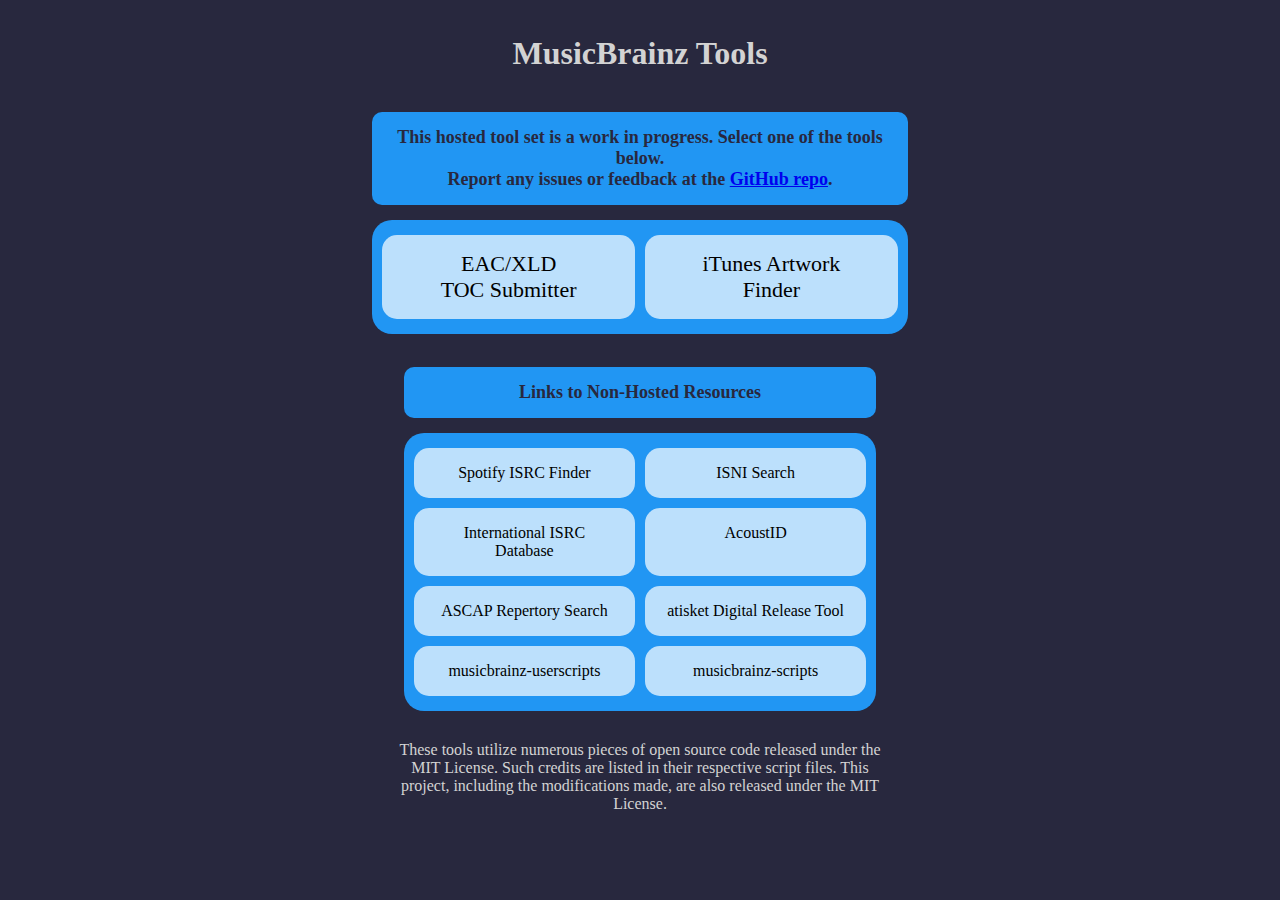
<file: index.html>
<!doctype html>
<html xmlns="http://www.w3.org/1999/xhtml" xml:lang="en" lang="en">
<head>
    <meta charset ="utf-8" />
    <meta name="description" content="MusicBrainz Editor Tools including TOC submitter and iTunes artwork finder." />
    <title>MusicBrainz Editor Tools</title>
    <meta http-equiv="Cache-Control" content="no-cache, no-store, must-revalidate" />
    <meta http-equiv="Pragma" content="no-cache" />
    <meta http-equiv="Expires" content="0" />
    <link rel="stylesheet" href="./css/style.css" type="text/css" />
    <link rel="icon" 
          type="image/png" 
          href="./icon/13359198.png">
    <base href="https://thwaller.com/musicbrainz/" target="_top" />
    <link rel="canonical" href="https://thwaller.com/musicbrainz/index.html" />
    <meta http-equiv="Content-Security-Policy"
            content="default-src 
                        'self'; 
                    script-src 
                        'self' 'unsafe-inline' 
                        static.cloudflareinsights.com 
                        ajax.cloudflare.com
                        www.googletagmanager.com
                        www.google-analytics.com;
                    img-src
                        'self'
                        www.googletagmanager.com
                        www.google-analytics.com;
                    connect-src
                        'self'
                        www.google-analytics.com
                        cloudflareinsights.com; " />
    <meta name="viewport" content="width=device-width, initial-scale=1.0, maximum-scale=1.0" />
</head>
<body>
    <h1>MusicBrainz Tools</h1>
    <h2>This hosted tool set is a work in progress. Select one of the tools below.<br />Report any issues or feedback at the 
        <a href="https://github.com/thwaller/musicbrainz">GitHub repo</a>.</h2>
    <div class="grid-container">
        <div><a class="b" href="./eac-toc/index.html">EAC/XLD<br />TOC Submitter</a></div>
        <div><a class="b" href="./itunes/index.html">iTunes Artwork<br />Finder</a></div>
        <!--<div>Reservation - planned 3rd tool</div>-->
        <!--<div>Reservation - planned 4th tool</div>-->
    </div>
    <br />
    <h2 id="link">Links to Non-Hosted Resources</h2>
    <div class="grid-container" id="link">
        <div id="links"><a class="b" href="https://www.isrcfinder.com/">Spotify ISRC Finder</a></div>
        <div id="links"><a class="b" href="https://isni.org/page/search-database/">ISNI Search</a></div>
        <div id="links"><a class="b" href="https://isrcsearch.ifpi.org/#!/search">International ISRC Database</a></div>
        <div id="links"><a class="b" href="https://acoustid.org/">AcoustID</a></div>
        <div id="links"><a class="b" href="https://www.ascap.com/repertory#/">ASCAP Repertory Search</a></div>
        <div id="links"><a class="b" href="https://atisket.pulsewidth.org.uk/">atisket Digital Release Tool</a></div>
        <div id="links"><a class="b" href="https://github.com/murdos/musicbrainz-userscripts">musicbrainz-userscripts</a></div>
        <div id="links"><a class="b" href="https://github.com/loujine/musicbrainz-scripts">musicbrainz-scripts</a></div>
    </div>
    <div class="footer">
        These tools utilize numerous pieces of open source code released under the MIT License. 
        Such credits are listed in their respective script files. This project, including the 
        modifications made, are also released under the MIT License.
    </div>
</body>
</html>
</file>
<file: css/style.css>
/*<![CDATA[*/
body {
  background-color: #28283e;
  color: lightgrey;
  text-align: center; }

h1 {
  width: 40%;
  margin: 35px auto 40px auto; }

h2 {
  width: 40%;
  margin: 15px auto 15px auto;
  border-radius: 10px;
  background-color: #2196F3;
  padding: 15px;
  color: #28283e;
  font-size: 18px; }

a.b:link, a.b:visited {
  background-color: transparent;
  color: black;
  padding: 6px 12px;
  text-align: center;
  text-decoration: none;
  display: inline-block;
  border-radius: 20px; }
a.b:hover, a.b:active {
  text-decoration: none;
  border-radius: 10px;
  background-color: green;
  color: white; }

.grid-container {
  display: grid;
  align-content: center;
  justify-content: center;
  grid-template-columns: 50% 50%;
  grid-gap: 10px;
  background-color: #2196F3;
  padding: 15px;
  width: 40%;
  margin: auto;
  border-radius: 20px;
  color: #28283e; }
  .grid-container > div {
    background-color: rgba(255, 255, 255, 0.7);
    padding: 10px;
    font-size: 22px;
    border-radius: 15px; }

#link {
  width: 35%; }

#links {
  font-size: 16px; }

.footer {
  padding: 20px;
  width: 40%;
  margin: 10px auto 0 auto;
  font-size: 16px; }

/*]]>*/

/*# sourceMappingURL=style.css.map */
</file>
